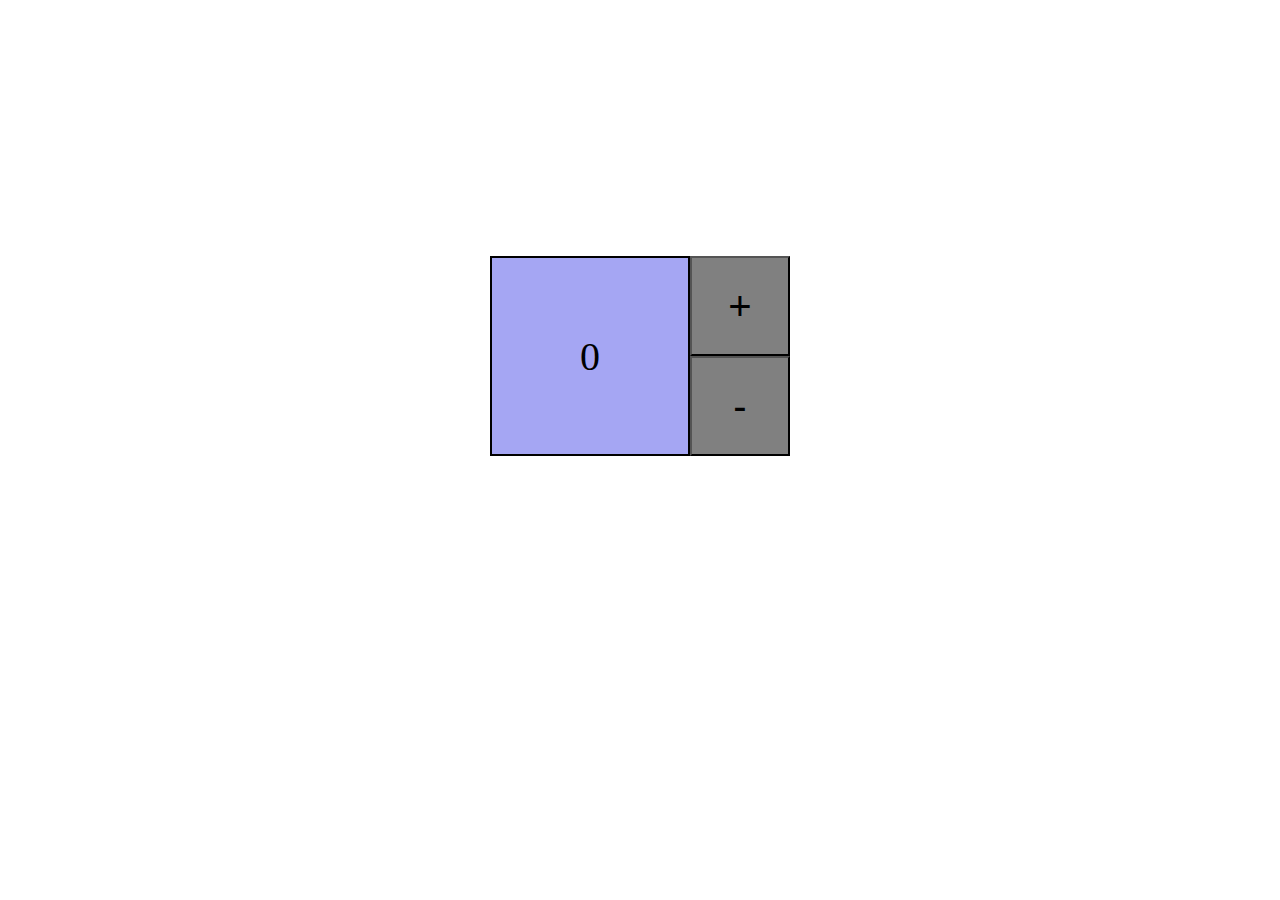
<file: index.html>
<!DOCTYPE html>
<html lang="en">

<head>
    <meta charset="UTF-8">
    <meta http-equiv="X-UA-Compatible" content="IE=edge">
    <meta name="viewport" content="width=device-width, initial-scale=1.0">
    <title>Counter</title>
    <link rel="stylesheet" href="./assets/css/file.css">
    <link rel="icon" type="image/x-icon" href="./assets/img/counterIcon.ico">
    <script src="./assets/js/file.js" defer></script>
</head>

<body>
    <div class="container">
        <div class="counterDisplay"></div>
        <div class="buttons"></div>
    </div>    
</body>

</html>
</file>
<file: assets/css/file.css>
* {
    margin: 0;
    padding: 0;
    box-sizing: border-box;
  }

.container {
    display: flex;
    margin: 20vw;
    justify-content: center;
    align-items: center;
}

.counterDisplay {
    background-color: rgba(142, 143, 240, 0.795);
    width: 200px;
    height: 200px;
    display: flex;
    justify-content: center;
    align-items: center;
    border: 2px solid black;
    font-size: 40px;
}

.buttons {
    display: flex;
    flex-direction: column;
}
</file>
